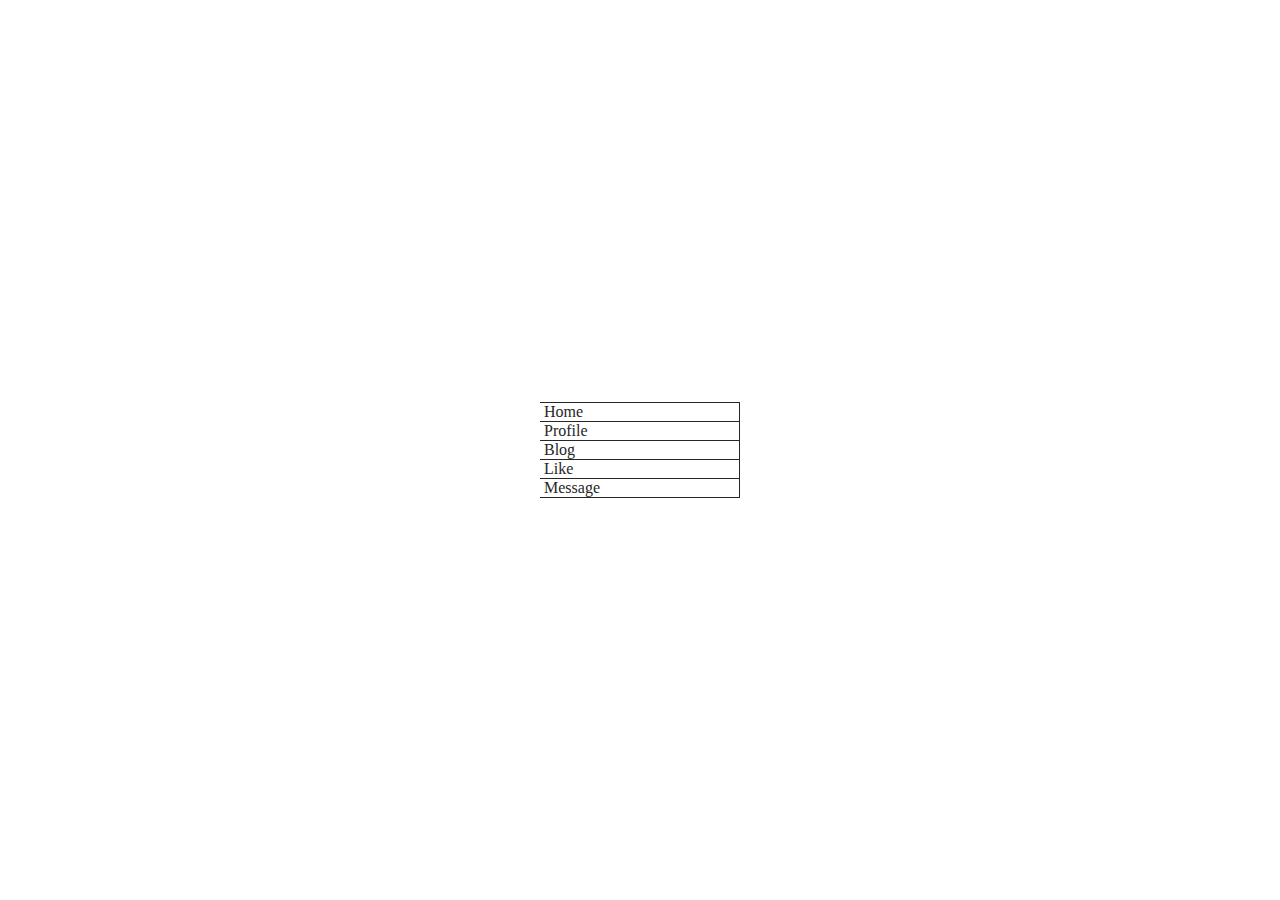
<file: index.html>
<!DOCTYPE html>
<html>
    <head><title>my web page</title></head>
<body>
    
    <ul>
        <li>
            <a href="#">
                <span><i class="fas fa-home"></i></span>
                <span>Home</span>
            </a>
        </li>
        <li>
            <a href="#">
                <span><i class="fas fa-user"></i></span>
                <span>Profile</span>

            </a>
        </li>
        <li>
            <a href="#">
                <span><i class="fas fa-pencil-alt"></i></span>
                <span>Blog</span>
            </a>
        </li>
        <li>
            <a href="#">
                <span><i class="fas fa-heart"></i></span>
                <span>Like</span>
            </a>
        </li>
        <li>
            <a href="#">
                <span><i class="fas fa-envelope"></i></span>
                <span>Message</span>
            </a>
        </li>
    </ul>
<style>
    ul {
        position: absolute;
        top: 50%;
        left:50%;
        transform: translate(-50%,-50%);
        margin: 0;
        padding: 0;
        width: 200px;
    }
    ul li{
        list-style: none;
        border-top: 1px solid #262626;
        border-bottom: 1px solid #262626;
        margin: -1px 0;
        transition: 0.5s;
    }
    ul li a{
        display: block;
        border-right: 1px solid #262626;
        text-decoration: none;
        color:#262626;
    
    }
    ul li a span{
        position: relative;
        display: inline-block;
    }
</style>
</body>
</html>
</file>
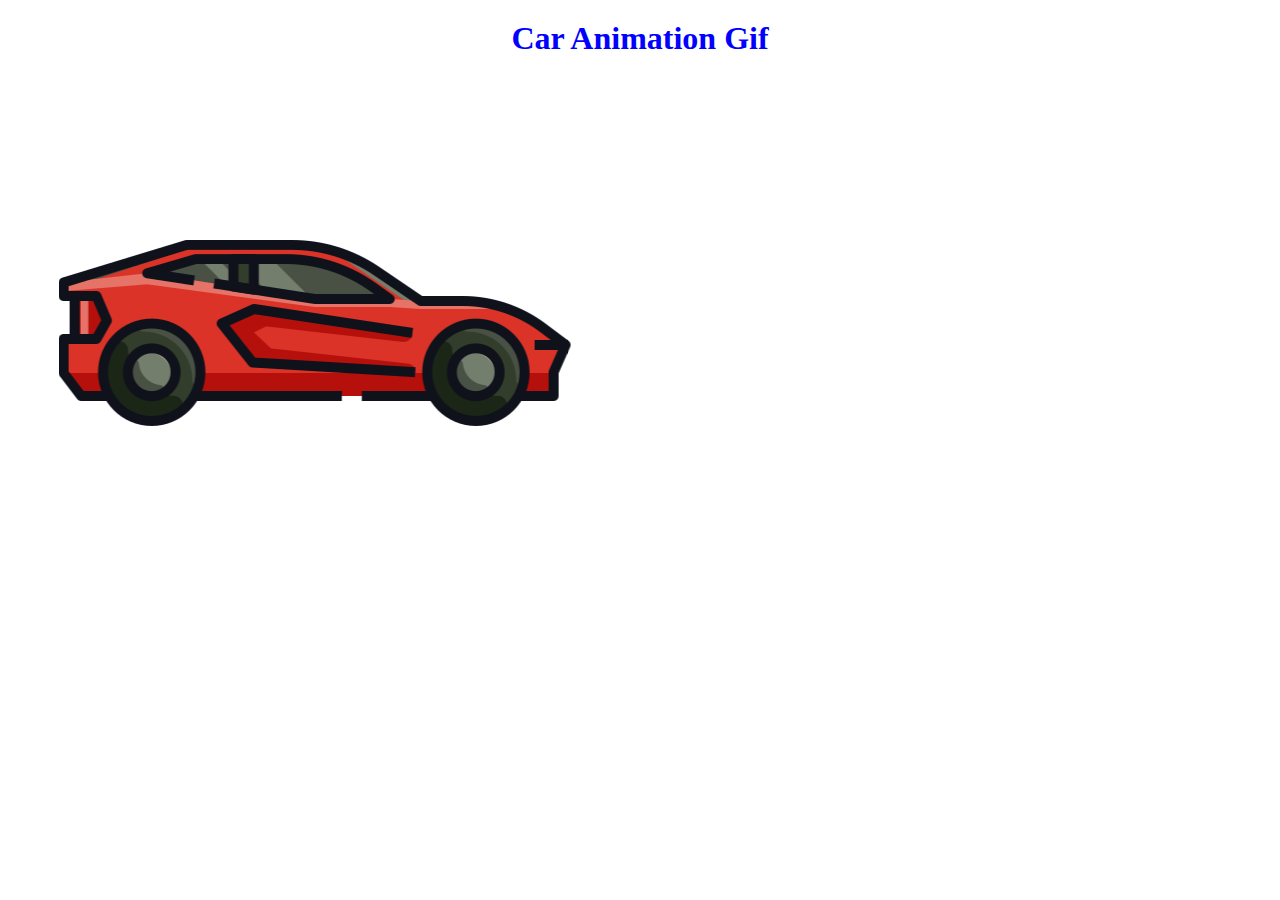
<file: car animation.html>
<!doctype html>
<html>
    <head> <title>Car Animation</title></head>
<body>
    <h1>Car Animation Gif</h1>
        <marquee direction="right">
        <img src="sport-car (1).png" >
        <br>
        </marquee>
<style>
    img {
    
        animation: backwards;
        margin: auto;
    }
    marquee{
        background-color: rgba(82, 0, 0, 0);
        height: 120;
        width: 200;
    
    }
    h1{
        color: blue;

        text-align: center;
        text-decoration: solid;
        font-family: 'Times New Roman', Times, serif;
        font-style: calc(-100px,100px);
        border: 10cm;
        padding: 10px;
        margin: 10px;
        border-color: yellow;
        border-width: 10px;
    }
</style>
</body>
</html>
</file>
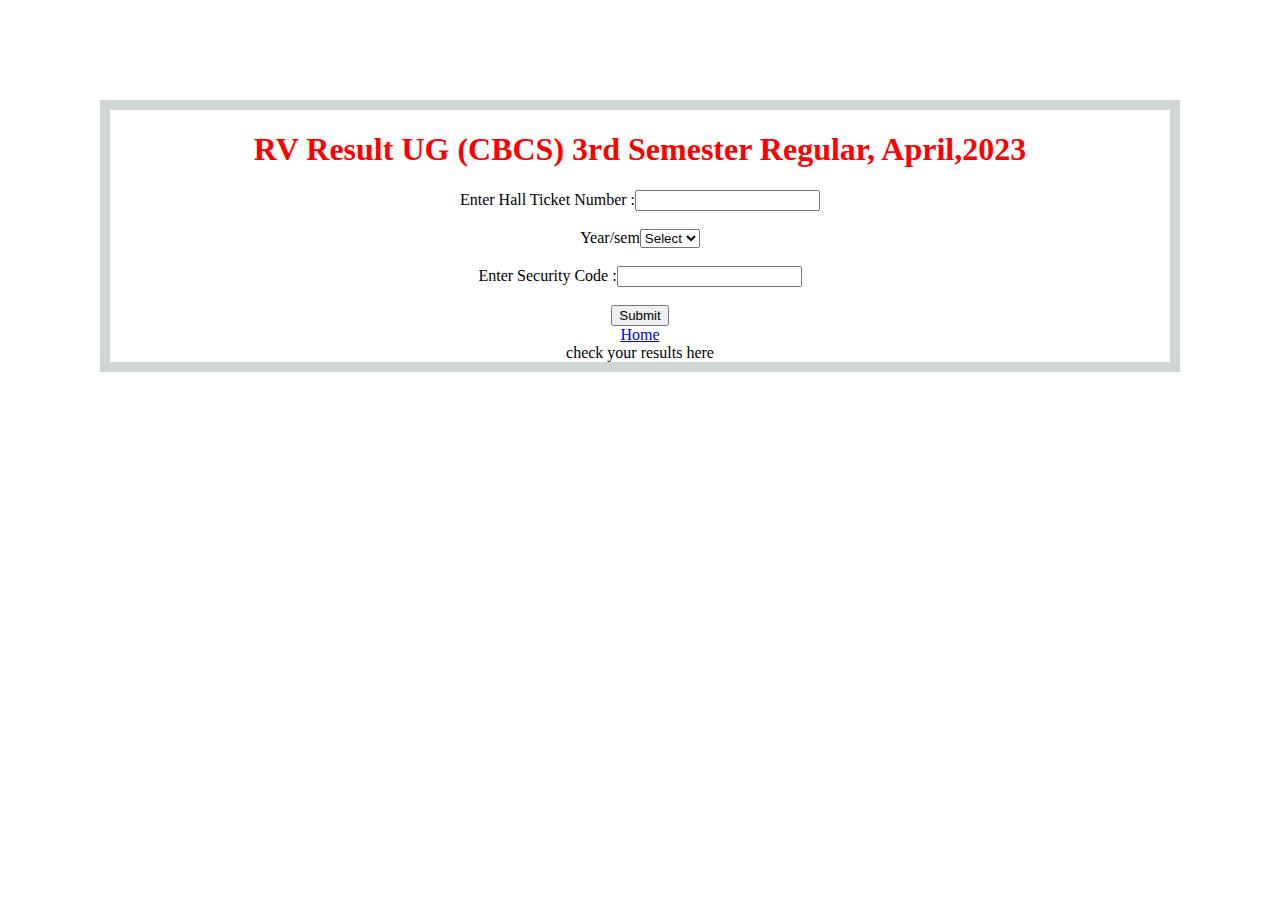
<file: Results.html>
<!DOCTYPE html>
<html>
    <head><title>UG results</title>
    <link rel="stylesheet" href="Results.css">
    </head>
<body>
    <center>
    <h1>RV Result UG (CBCS) 3rd Semester Regular, April,2023</h1>
    Enter Hall Ticket Number :<input type="number"><br><br>
    Year/sem<select>
        <option>Select</option>
        <option>3</option>
    </select><br><br>
    Enter Security Code :<input type="text"><br><br>
    <input type="submit" onclick="submit()"><br>
    <a href="home.html">Home</a>
      
</center>
<script>
    function submit(){
        alert("Click On Home");
    }
    
</script>
</body>
<center>check your results here</center> 
</html>
</file>
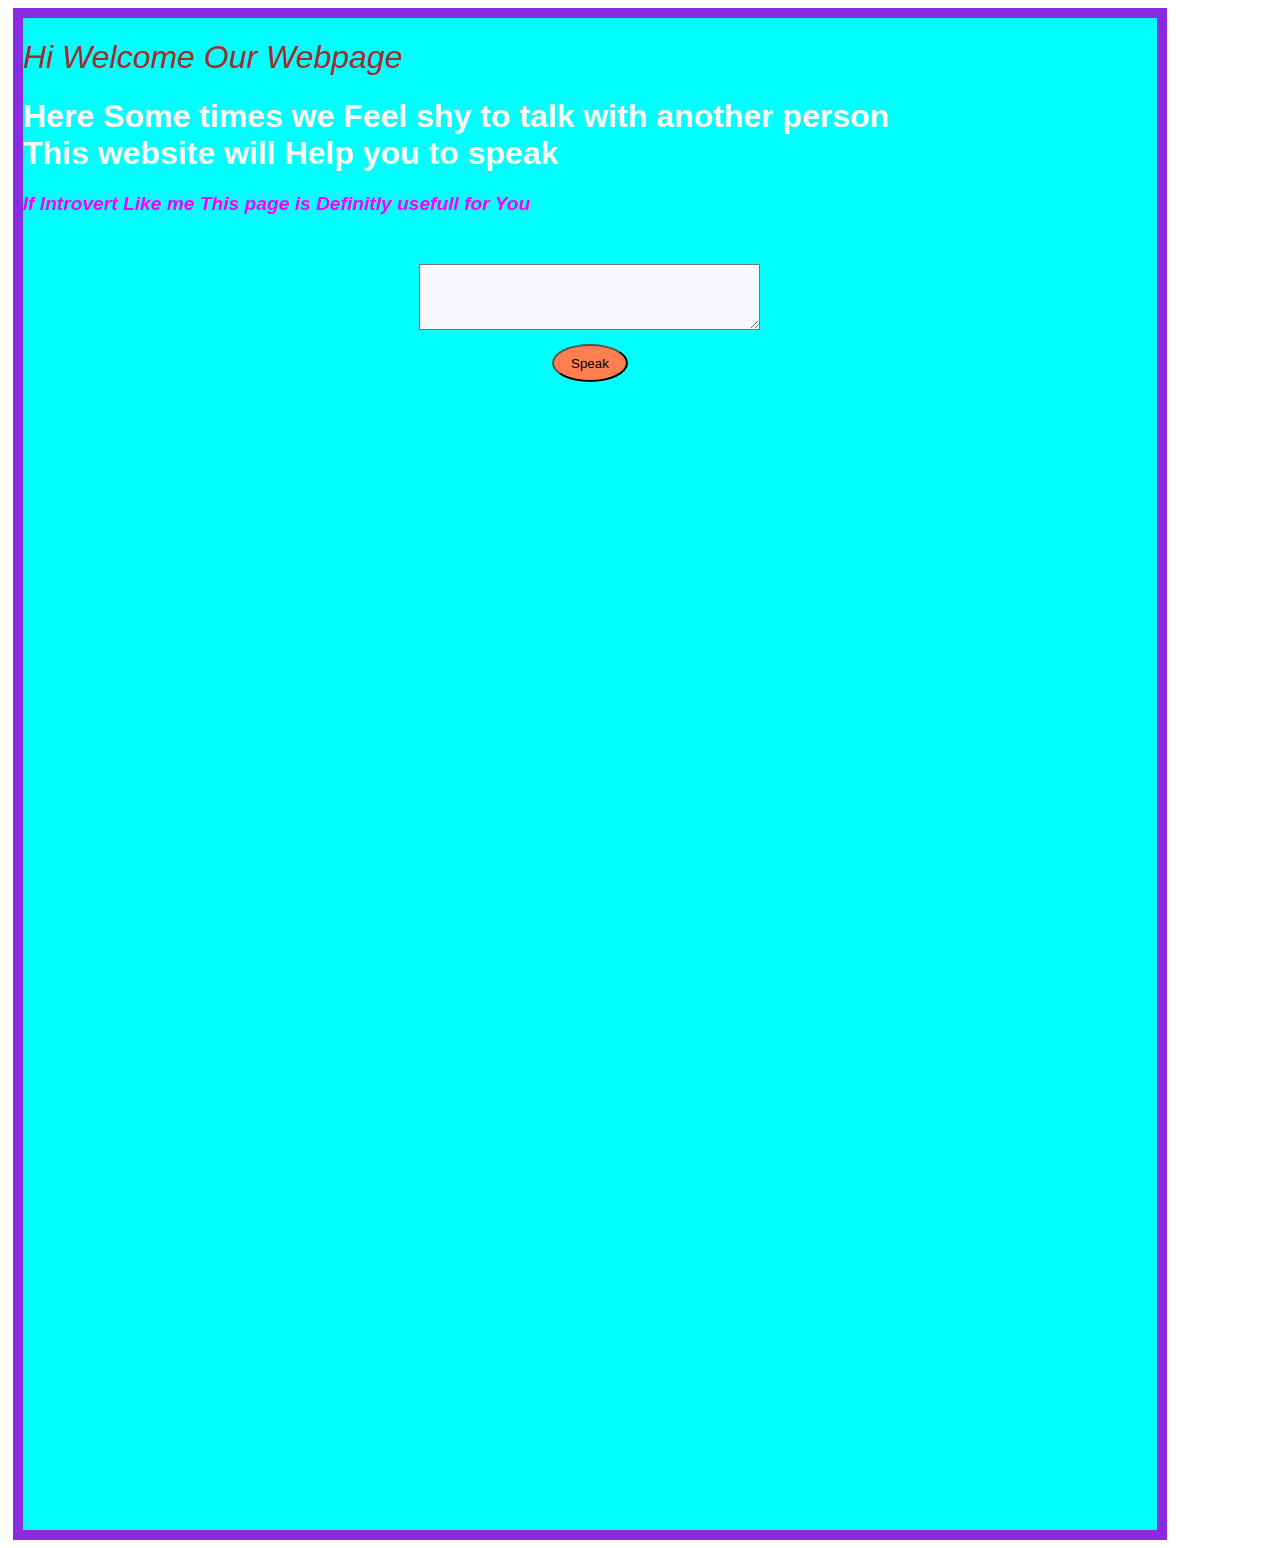
<file: speak.html>
<!DOCTYPE html>
<html lang="en">
<head>
    <meta charset="UTF-8">
    <meta http-equiv="X-UA-Compatible" content="IE=edge">
    <meta name="viewport" content="width=device-width, initial-scale=1.0">
    <title>Document</title>
    <style>
        .box{
            border: 10px solid blueviolet;
            margin: 5px;
            background-color: aqua;
            width: 30cm;
            height: 40cm;

        }
        #intro{
            font-family: 'Trebuchet MS', 'Lucida Sans Unicode', 'Lucida Grande', 'Lucida Sans', Arial, sans-serif;
            font-style: oblique;
            font-stretch: condensed;
            font-weight: 500;
            color: brown;

        }
        #intro2{
            font-family: 'Gill Sans', 'Gill Sans MT', Calibri, 'Trebuchet MS', sans-serif;
            font-size: larger;
            font-style: italic;
            color: fuchsia;

        }
        #intro1{
            font: 600;
            font-family: 'Franklin Gothic Medium', 'Arial Narrow', Arial, sans-serif;
            font-style: inherit;
            color: floralwhite;
        }
        textarea{
            font-size: xx-large;
            font-weight: 400;
            font-style: italic;
            color: red;
            background-color: ghostwhite;
        }
        button{
            width: 2cm;
            height: 1cm;
            background: local;
            background-color: coral;
            border-radius: 100%;
            margin: 10px;
            cursor:pointer;
        }
        button:hover{
            width: 2cm;
            height: 1cm;
            background-color: chartreuse;
            text-decoration: double;
            border-radius: 100%;
            cursor: pointer;
        }
    </style>
</head>
<body>
    <div class="box">
        <h1 id="intro">Hi Welcome Our Webpage</h1>
        <h1 id="intro1">Here Some times we Feel shy to talk with another person<br>
        This website will Help you to speak </h1>
        <h1 id="intro2">If Introvert Like me This page is Definitly usefull for You</h1><br><br>
<center> <textarea></textarea><br>
    <button>Speak</button>
</center>
    </div>
    <script>
     button=document.querySelector('button');
     text=document.querySelector('textarea');
     button.addEventListener("click",() =>{
        let utterance=new SpeechSynthesisUtterance(text.value);
        speechSynthesis.speak(utterance);

     });
    </script>
</body>
</html>
</file>
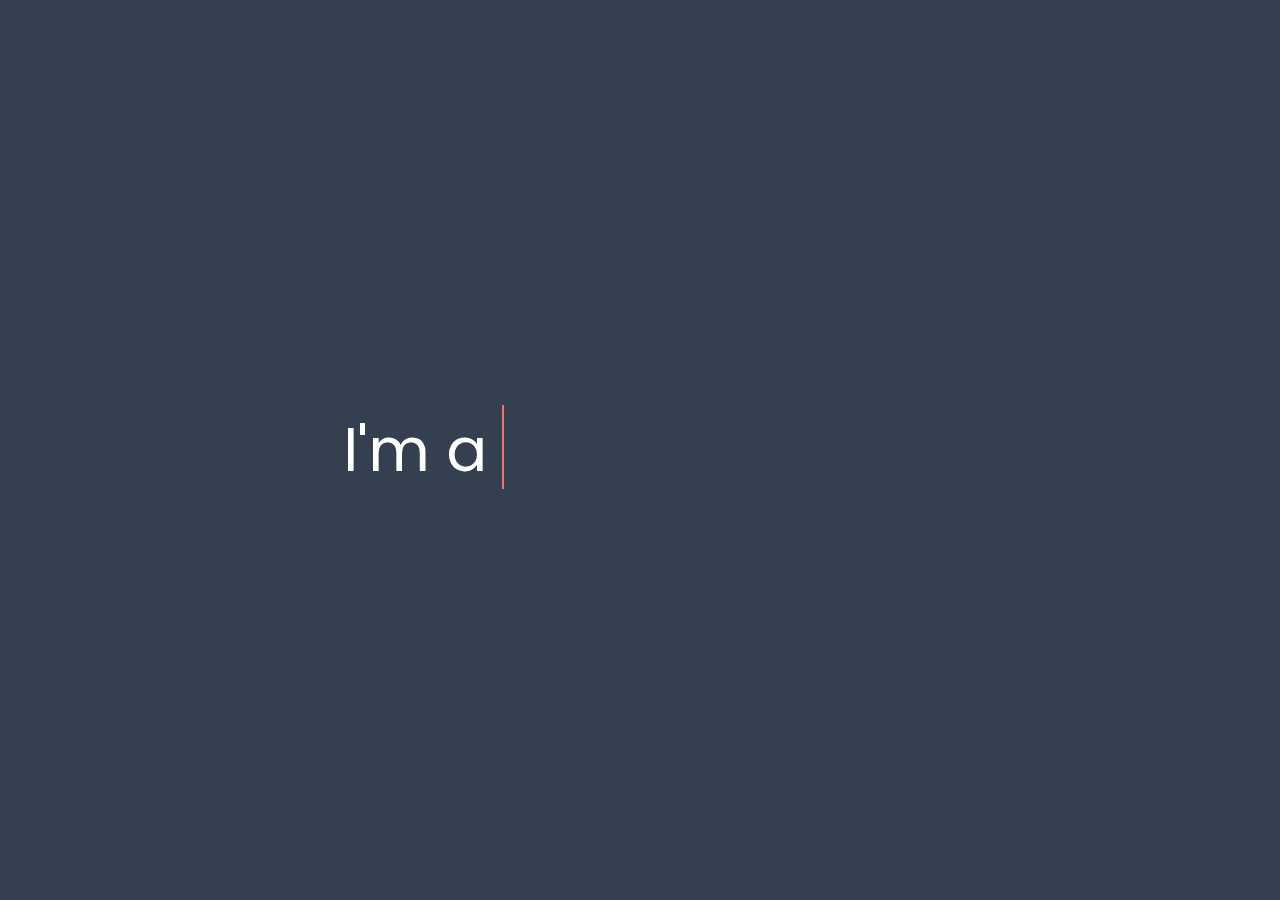
<file: type writer.html>
<!DOCTYPE html>  
 <html lang="en">  
 <head>  
  <meta charset="UTF-8">  
  <title>Multiple Texts Typing Animation </title>  
  <link rel="stylesheet" href="type writer.css">  
 </head>  
 <body>  
  <div class="wrapper">  
   <div class="static-txt">I'm a</div>  
   <ul class="dynamic-txts">  
    <li><span>Vinay</span></li>  
    <li><span>King of thug</span></li>  
    <li><span> at Good vision</span></li>  
    <li><span> Intellegent</span></li>  
   </ul>  
  </div>  
 </body>  
 </html>
</file>
<file: Results.css>
h1{
    color: red;
    

}
body{
    margin: 100px;
    border-radius: darkgray;
    border-color: rgba(2, 35, 32, 0.185);
    border-width: 10px;
    border-style: solid;
}
input.submit{
    background-color: darkgray;
}
</file>
<file: type writer.css>
@import url('https://fonts.googleapis.com/css2?family=Poppins:wght@200;300;400;500;600;700&display=swap');  
 *{  
  margin: 0;  
  padding: 0;  
  box-sizing: border-box;  
  font-family: 'Poppins', sans-serif;  
 }  
 body{  
  display: flex;  
  align-items: center;  
  justify-content: center;  
  min-height: 100vh;  
  background: #343F4F;  
 }  
 .wrapper{  
  display: flex;  
 }  
 .wrapper .static-txt{  
  color: #fff;  
  font-size: 60px;  
  font-weight: 400;  
 }  
 .wrapper .dynamic-txts{  
  margin-left: 15px;  
  height: 90px;  
  line-height: 90px;  
  overflow: hidden;  
 }  
 .dynamic-txts li{  
  list-style: none;  
  color: #FC6D6D;  
  font-size: 60px;  
  font-weight: 500;  
  position: relative;  
  top: 0;  
  animation: slide 12s steps(4) infinite;  
 }  
 @keyframes slide {  
  100%{  
   top: -360px;  
  }  
 }  
 .dynamic-txts li span{  
  position: relative;  
  margin: 5px 0;  
  line-height: 90px;  
 }  
 .dynamic-txts li span::after{  
  content: "";  
  position: absolute;  
  left: 0;  
  height: 100%;  
  width: 100%;  
  background: #343F4F;  
  border-left: 2px solid #FC6D6D;  
  animation: typing 3s steps(10) infinite;  
 }  
 @keyframes typing {  
  40%, 60%{  
   left: calc(100% + 30px);  
  }  
  100%{  
   left: 0;  
  }  
 }
</file>
